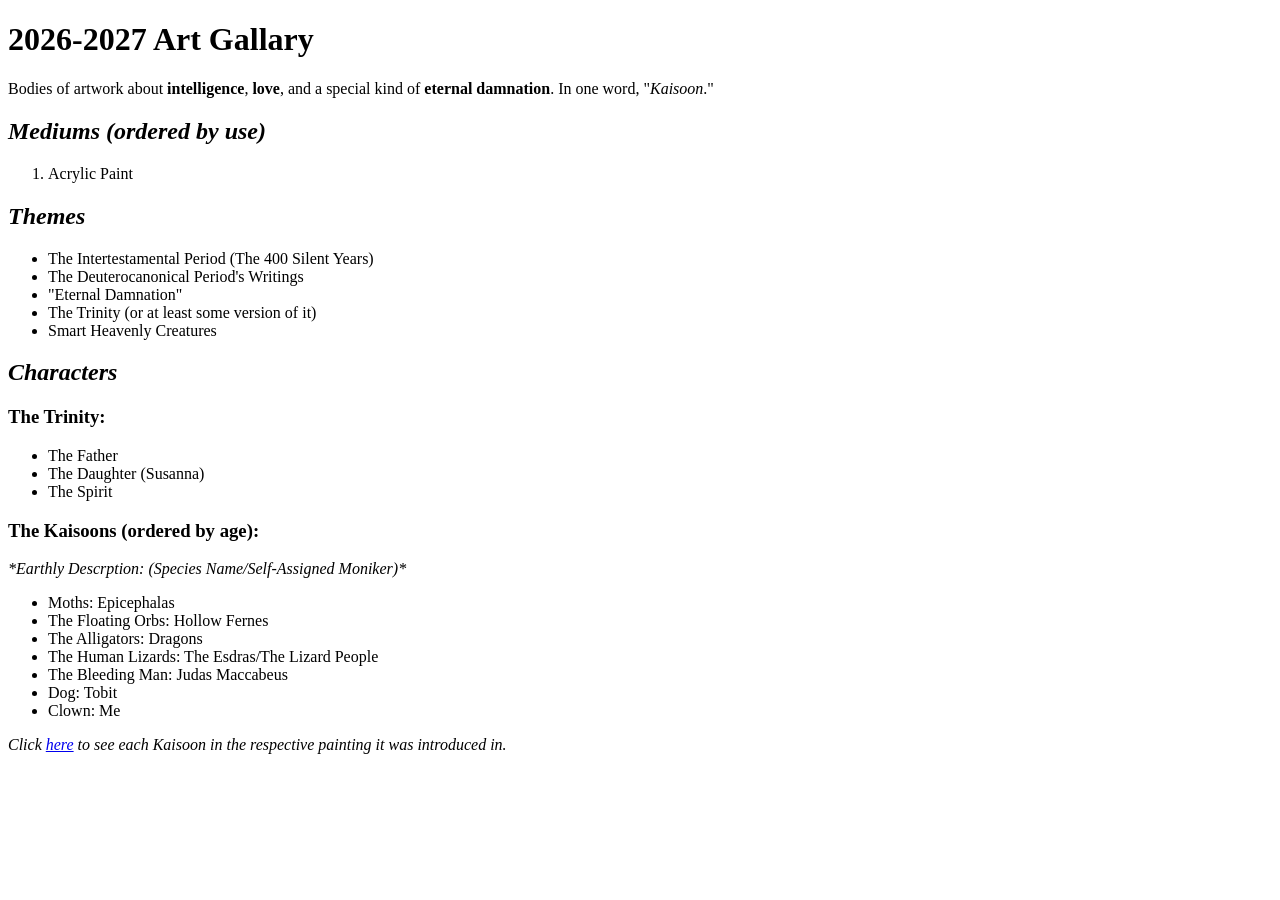
<file: web_page/index.html>
<!DOCTYPE HTML>
    <html>

        <head>
            <title>Art Gallary</title>
            <h1> 2026-2027 Art Gallary</h1>
        </head>


        <body>
            <header>
                <p1>Bodies of artwork about <strong>intelligence</strong>, <strong>love</strong>, and a special kind of <strong>eternal damnation</strong>. In one word, "<em>Kaisoon</em>."</p1>
            </header>

            <main>
                <section>
                    <h2><em>Mediums (ordered by use)</em></h2>
                    <ol>
                        <li>Acrylic Paint</li>
                    </ol>
                </section>

                <section>
                    <h2><em>Themes</em></h2>
                    <ul>
                        <li>The Intertestamental Period (The 400 Silent Years)</li>
                        <li>The Deuterocanonical Period's Writings</li>
                        <li>"Eternal Damnation"</li>
                        <li>The Trinity (or at least some version of it)</li>
                        <li>Smart Heavenly Creatures</li>
                    </ul>
                </section>

                <section>
                    <h2><em>Characters</em></h2>
                    <h3>The Trinity:</h3>
                    <ul>
                        <li>The Father</li>
                        <li>The Daughter (Susanna)</li>
                        <li>The Spirit</li>
                    </ul>

                    <h3>The Kaisoons (ordered by age):</h3>
                    <p1><em>*Earthly Descrption: (Species Name/Self-Assigned Moniker)*</em></p1>
                    <ul>
                        <li>Moths: Epicephalas</li>
                        <li>The Floating Orbs: Hollow Fernes</li>
                        <li>The Alligators: Dragons</li>
                        <li>The Human Lizards: The Esdras/The Lizard People</li>
                        <li>The Bleeding Man: Judas Maccabeus</li>
                        <li>Dog: Tobit</li>
                        <li>Clown: Me</li>
                    </ul>
                    <p1><em>Click <a href="/narr">here</a> to see each Kaisoon in the respective painting it was introduced in.</em></p1>
                </section>
            </main>
            <footer></footer>
        </body>

    </html>
</file>
